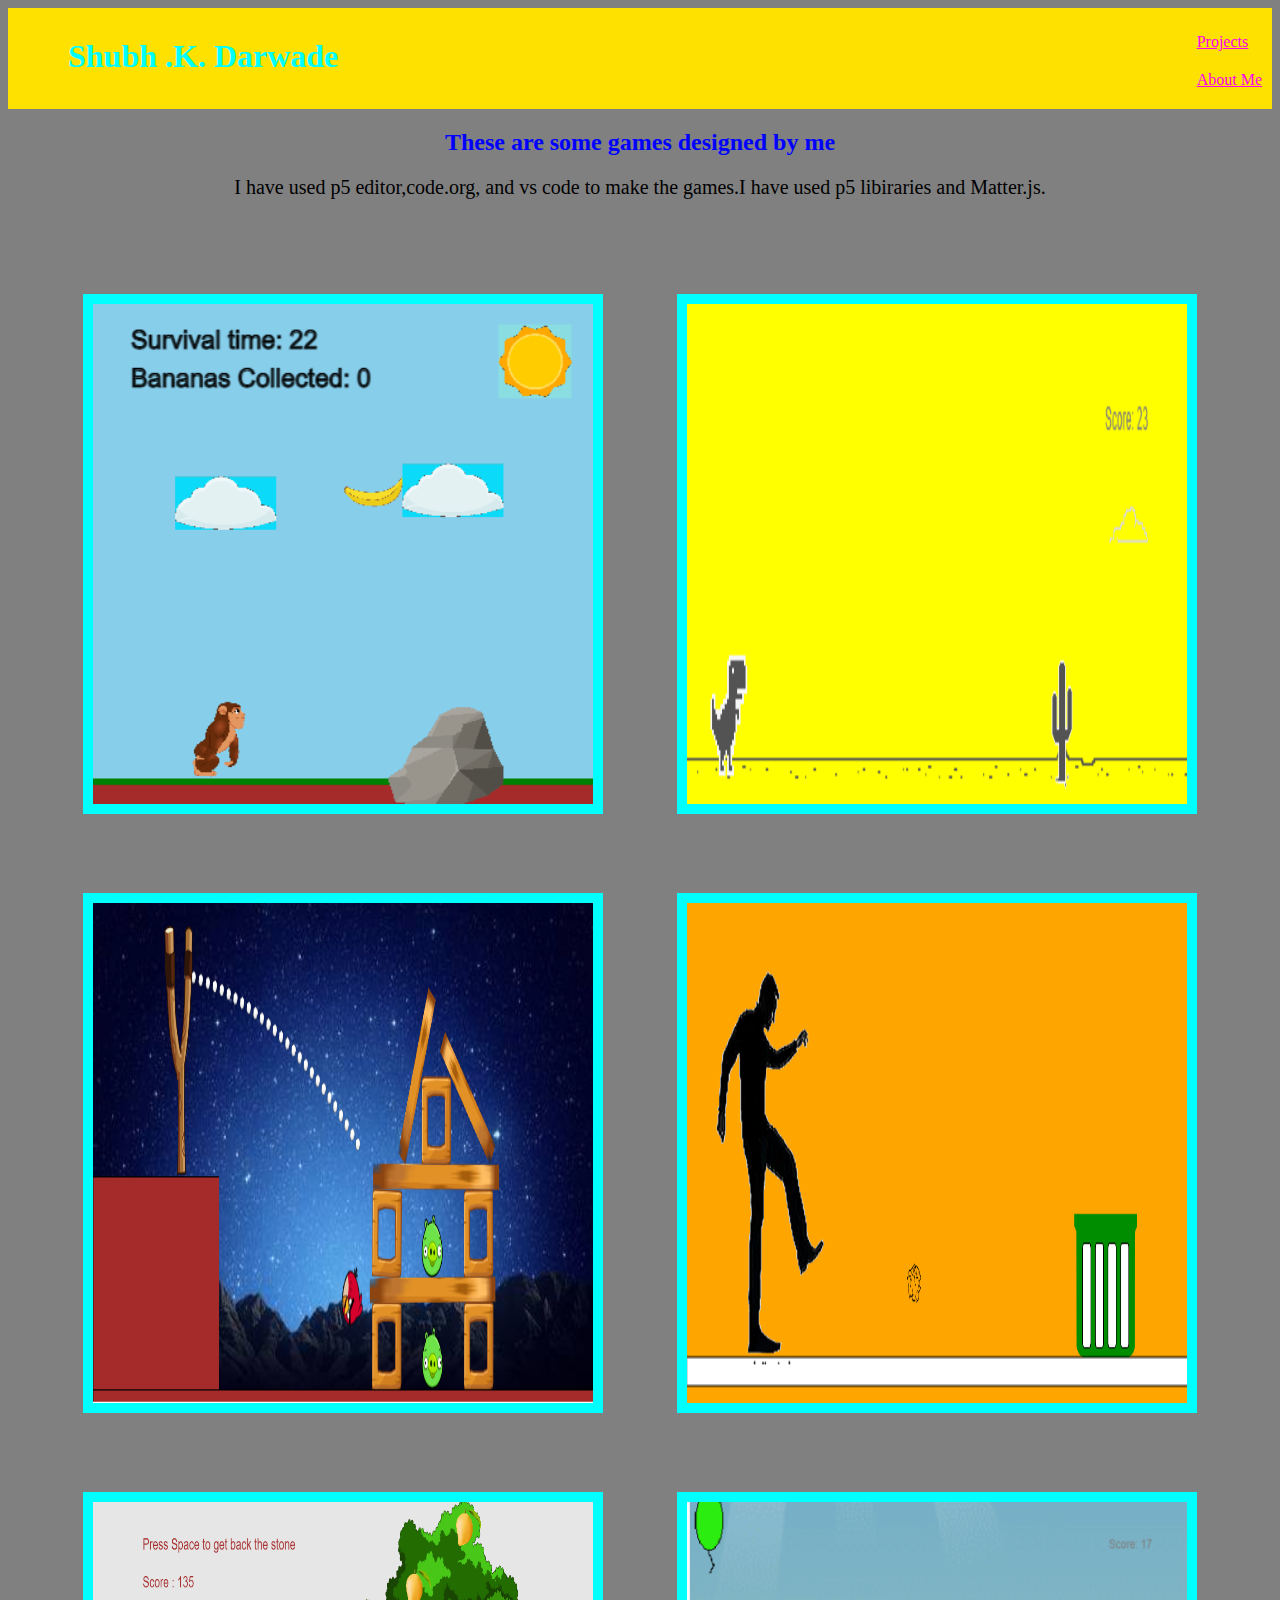
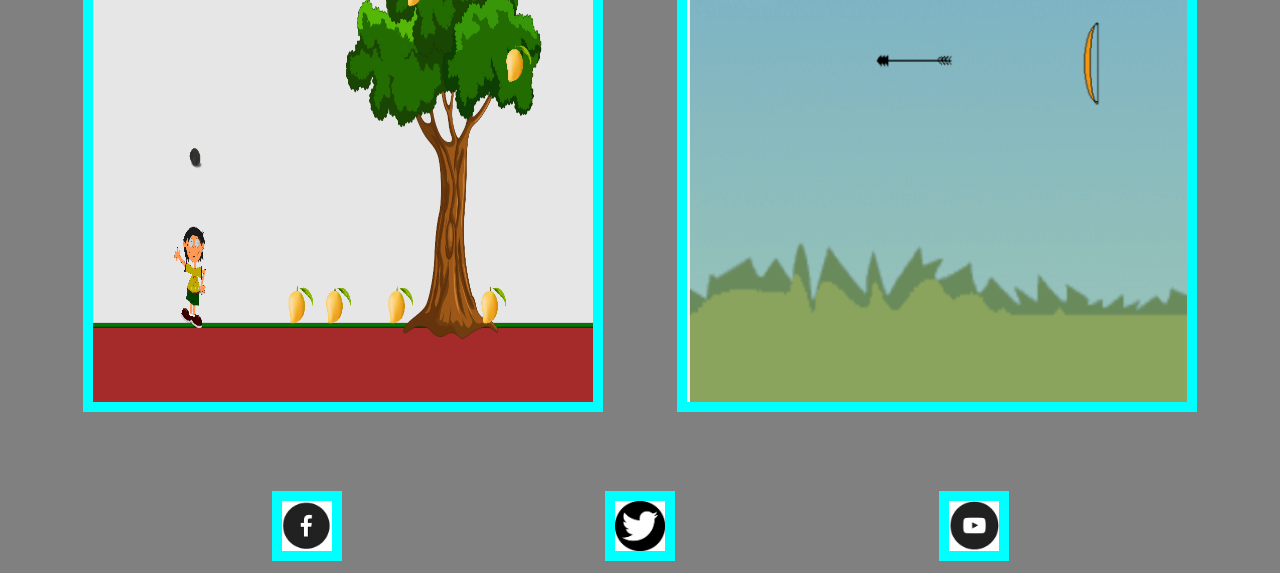
<file: index.html>
<!DOCTYPE html>
<html>
<head>

    <title>My Portfolio Page</title>

    <link rel="stylesheet" type="text/css" href="style.css"></link>
</head>    

<body>
    <div class="header">
    <h1>Shubh .K. Darwade</h1>
<div class="menu">
    <a href="https://github.com/shubh-darwade">Projects</a>
    <a href="aboutme.html">About Me</a>
</div>
</div>

  <div class="side-description"> 
     <h2>These are some games designed by me</h2>
    <p>I have used p5 editor,code.org, and vs code to make the games.I have used p5 libiraries and Matter.js.</p>
  </div>
  <div class="grid">  
  
<div class="item"> 
    <a href="https://shubh-darwade.github.io/Monkey-game/"><img src="monkey.png" alt="Monkey-Go-Runner" width="500" height="500"></a>
    <p>Monkey-Go-Happy-Runner</p>
</div> 
    <div class="item">
    <a href="https://shubh-darwade.github.io/trex-runner/"><img src="trex.png" alt="Trex-Runner" width="500" height="500"></a>
    <p>Trex-Runner</p>
    </div>
<div class="item">
    <a href="https://shubh-darwade.github.io/my-angry-bird-game/"><img src="angry bird game.png" alt="Angry-Bird-Game" width="500" height="500"></a>
    <p>Angry-Bird-Game</p>
</div>
<div class="item">
    <a href="https://shubh-darwade.github.io/Kick-the-paper/"><img src="kick the paper.png" alt="Kick-the-paper-Game" width="500" height="500"></a>
    <p>Kick-the-paper-Game</p>
</div>
<div class="item">   
<a href="https://shubh-darwade.github.io/Project-28/"><img src="mango fall.png" alt="mango fall" width="500" height="500"></a>
    <p>Mango-fall-Game</p>
</div>
<div class="item">   
<a href="https://editor.p5js.org/kishordarwade15/full/qJvAgTzH3"><img src="burst the balloon.png" alt="burst the balloon game" width="500" height="500"></a>
    <p>Burst-the-balloon-game</p>
</div> 
</div>
<div class="footup">    
<a href="https://www.facebook.com/kishor.darwade.3701"><img src="Icons/fb.png" alt="facebook logo" width="50" height="50"></a>
    <a href="https://twitter.com/kishor_darwade?s=08"><img src="Icons/twitter.png" alt="twitter logo" width="50" height="50"></a>
    <a href=""><img src="Icons/youtube.png" alt="youtube logo" width="50" height="50"></a>
</div>
</body>

    </html>
</file>
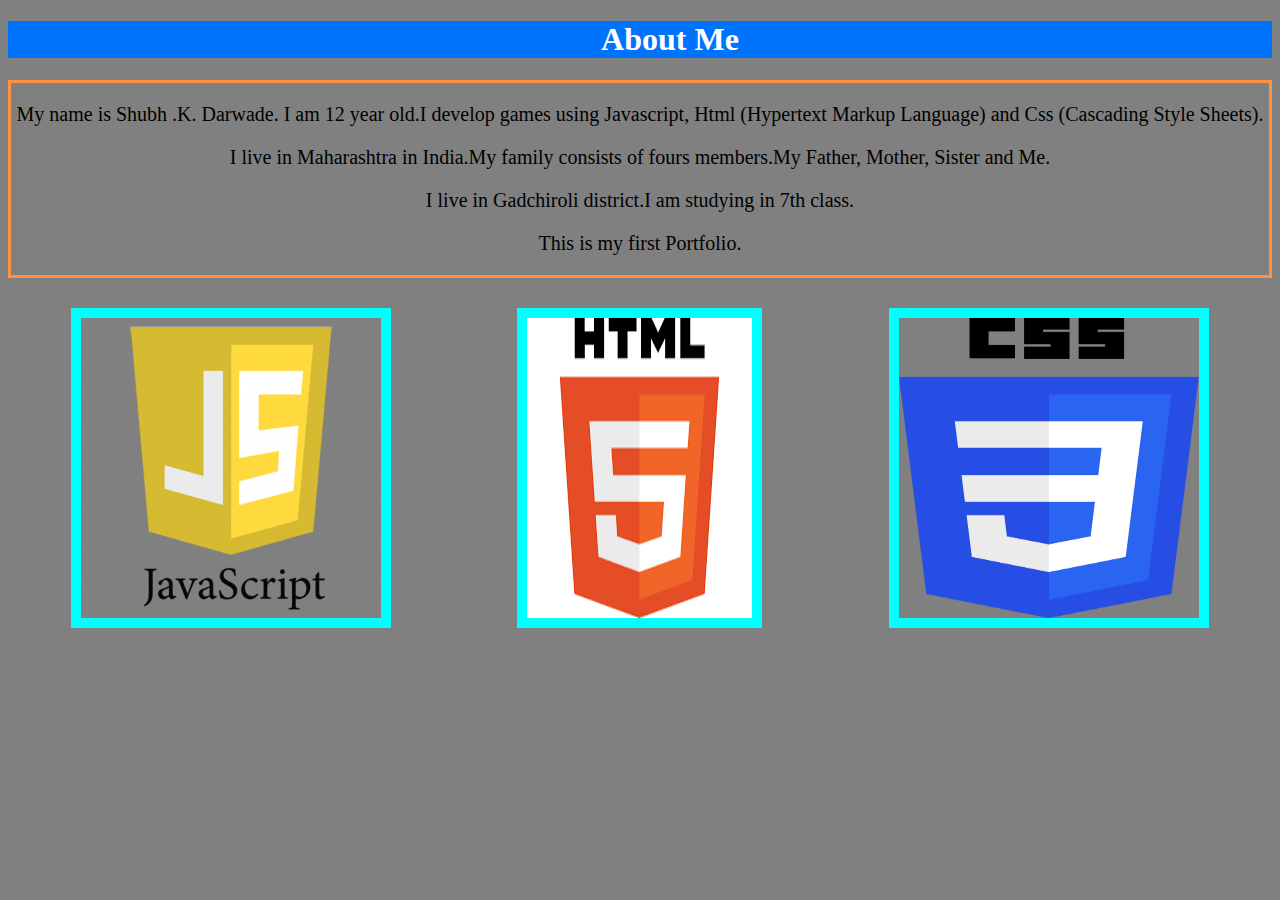
<file: aboutme.html>
<!DOCTYPE html>
<html>
<head>

    <title>About Me</title>
    <link rel="stylesheet" type="text/css" href="style.css"></link>
</head>  
    <body>
        <div class="About-me">
        <h1 style="color: white;">About Me</h1>
    </div>
        <div class="Info">
        <p>My name is Shubh .K. Darwade. I am 12 year old.I develop games using Javascript, Html (Hypertext Markup Language) and Css (Cascading Style Sheets).</p>
        <p>I live in Maharashtra in India.My family consists of fours members.My Father, Mother, Sister and Me.</p>
        <p>I live in Gadchiroli district.I am studying in 7th class.</p>
        <p>This is my first Portfolio.</p>
    </div>
        <div class="lang">  
     <img src="Icons/javascript logo.png" alt="javascript logo">
   <img src="Icons/html logo.png" alt="html logo">
   <img src="Icons/css logo.png" alt="css logo" width="300" height="300">
</div>
    </body>
  

</html>
</file>
<file: style.css>
h1{
    color: #00ffff;
    text-align: center;
    margin-left: 10px;
    padding-left: 50px;
    
}

body{
    background-color: #808080;
    
}
h2{
    color: #0000ff;
    text-align: center;
}
p{
    color: #000000;
    text-align: center;
    font-size: 20px;
}
.header{
    background-color: #ffe100;
    display: flex;
    justify-content: space-between;
}
.header h1{
    margin-top: 30px;
}
.menu{
    background-color: #ffe100;
    display: flex;
    margin-top: 25px;
    flex-direction: column;
    justify-content: space-evenly;
}

a:link{
    color: rgb(255, 0, 234);
}
a:visited{
    color: red;
}
.grid{
    display: flex;
    flex-wrap: wrap;
    justify-content: space-evenly;
    
}
.menu a{
    margin-bottom: 20px;
    margin-right: 10px;
}
img{
    border: solid #00ffff 10px;
}
.footup{
    display: flex;
    justify-content:space-evenly;
}

.lang{
    display: flex;
    justify-content: space-around;
    margin-top: 30px;
}
.Info{
    border: solid #ff9141;
    font-size: 25px;
}
.About-me{
    background-color: #0073FD;

}

.item{
    position: relative;
}
.item img{
    margin-top: 75px;
}
.item p{
    position: absolute;
    top: 50%;
    left: 50%;
    transform: translate(-50%,-50%);
    opacity: 0;
}
.item:hover p{
    opacity: 1;
}
.item:hover img{
    opacity: 0.333;
    
}
.footup img{
    margin-top: 75px;
}
</file>
